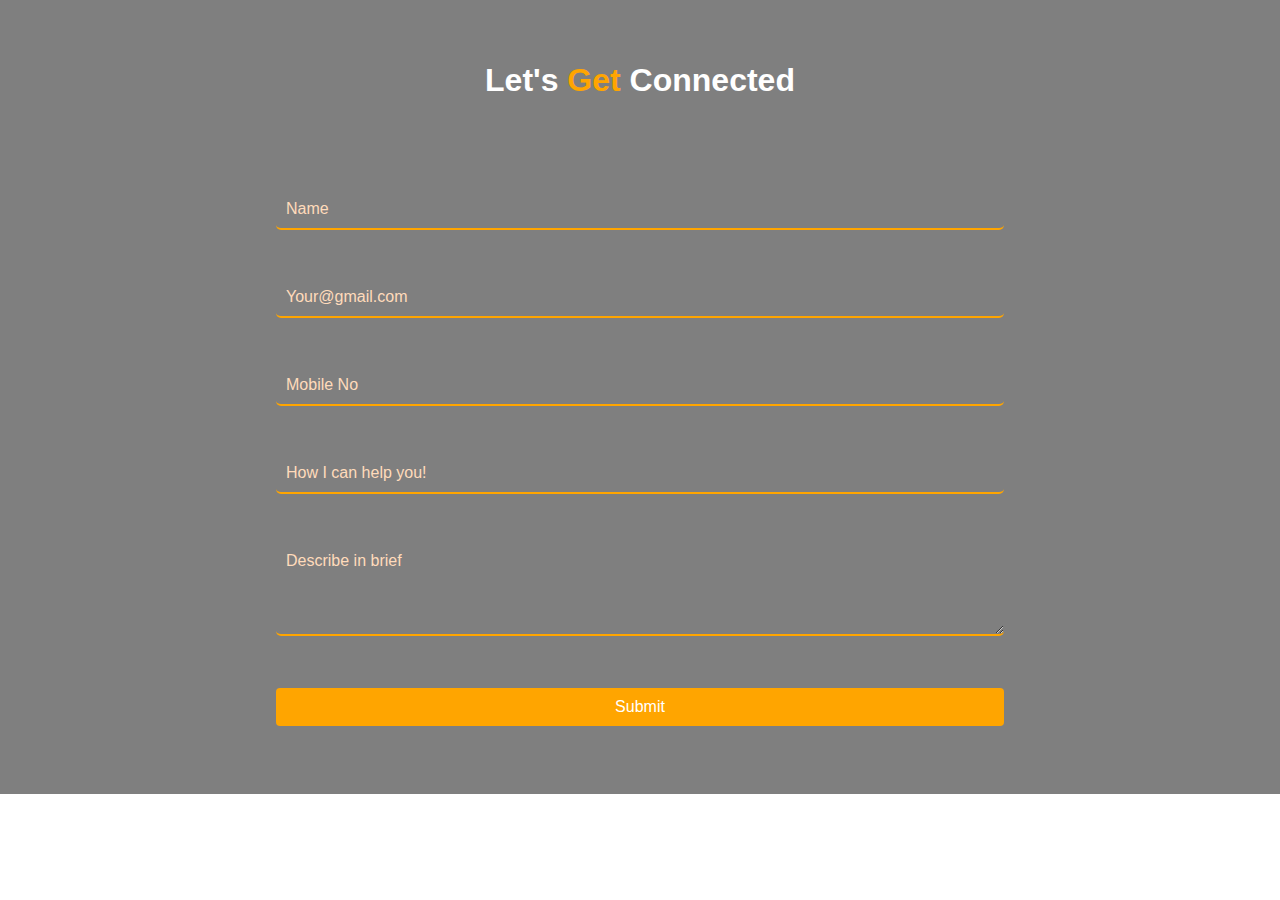
<file: form.html>
<!DOCTYPE html>
<html lang="en">
<head>
    <meta charset="UTF-8">
    <meta name="viewport" content="width=device-width, initial-scale=1.0">
    <link rel="stylesheet" href="https://cdn.jsdelivr.net/npm/bootstrap@4.6.2/dist/css/bootstrap.min.css" integrity="sha384-xOolHFLEh07PJGoPkLv1IbcEPTNtaed2xpHsD9ESMhqIYd0nLMwNLD69Npy4HI+N" crossorigin="anonymous">
    <link rel="stylesheet" href="form.css">
    <link rel="website icon" type="png" href="https://res.cloudinary.com/djcen2oxj/image/upload/v1729733952/02-removebg-preview_s1yfim.png">
    <title>Aamir portfolio</title>
</head>
<body>
    <div class="container">
        <div class="row">
            <div class="col-12">
                <div class="heading">
                    <h1>Let's <span style="color: orange;">Get</span> Connected</h1>
                </div>
            </div>
        </div>    
        <div class="bg-container">
            <div class="form">
                <form id="contactform" action="https://api.web3forms.com/submit" method="POST">
                    <input type="hidden" name="access_key" value="8494033d-78d4-419f-a510-f3ac2878c261">
                    <div>
                        <input type="text" name="name" class="input-content" placeholder="Name" required>
                    </div>
                    <div>
                        <input type="email" name="email" class="input-content" placeholder="Your@gmail.com" required>
                    </div>
                    <div>
                        <input type="number" name="number" class="input-content" placeholder="Mobile No">
                    </div>
                    <div>
                        <input type="text" name="work" class="input-content" placeholder="How I can help you!">
                    </div>
                    <div>
                        <textarea rows="4" name="message" class="input-content" cols="50" placeholder="Describe in brief"></textarea>
                    </div>
                    <div>
                        <button type="submit">Submit</button>    
                    </div>
                    <input type="hidden"  name="redirect" value="https://aamirgheewale.github.io/Personal-Portfolio/">   
                    <!--<input type="hidden" name="from_name" value="Portfolio">-->
                </form>
            </div>
        </div>
    </div>
    <script>
        window.onload = function() {
            // Reset the form fields when the page loads
            document.getElementById("contactform").reset();
        };
    </script>    
    <script src="https://code.jquery.com/jquery-3.5.1.slim.min.js" integrity="sha384-DfXdz2htPH0lsSSs5nCTpuj/zy4C+OGpamoFVy38MVBnE+IbbVYUew+OrCXaRkfj" crossorigin="anonymous"></script>
    <script src="https://cdn.jsdelivr.net/npm/popper.js@1.16.1/dist/umd/popper.min.js" integrity="sha384-9/reFTGAW83EW2RDu2S0VKaIzap3H66lZH81PoYlFhbGU+6BZp6G7niu735Sk7lN" crossorigin="anonymous"></script>
    <script src="https://stackpath.bootstrapcdn.com/bootstrap/4.5.2/js/bootstrap.min.js" integrity="sha384-B4gt1jrGC7Jh4AgTPSdUtOBvfO8shuf57BaghqFfPlYxofvL8/KUEfYiJOMMV+rV" crossorigin="anonymous"></script>
</body>
</html>
</file>
<file: form.css>
* {
    margin: 0;
    padding: 0;
    box-sizing: border-box;
    font-family: sans-serif;
}

body {
    background-image: linear-gradient(rgb(0 , 0, 0, 0.5), rgb(0 , 0, 0, 0.5)), url("https://res.cloudinary.com/djcen2oxj/image/upload/v1730549476/room_qlorzv.webp");
    background-repeat: no-repeat;
    background-size: cover; 
    height: 100%;
    width: 100vw;
}

.bg-container {
    display: flex;
    justify-content: center;
    align-items: flex-start; 
    padding-top: 10px;
    
}

.heading {
    height: 10rem;
    display: flex;
    justify-content: center;
    align-items: center;
    text-align: center;
    color: white;
}

.form {
    width: 60%;
    /*border: 2px solid black;*/
    padding: 20px;
    /*background-color: rgba(255, 255, 255, 0.8);*/
    border-radius: 8px;
}

form div {
    margin-bottom: 3rem;
}

input[type="text"],
input[type="email"],
input[type="number"],
textarea {
    color: white;
    width: 100%;
    padding: 10px;
    border: none;
    border-bottom: 2px solid orange;
    background-color: transparent;
    border-radius: 5px;
    font-size: 16px;
    outline: none;
    transition: border-bottom 0.3s ease;
}

/*input[type="text"]:focus,
input[type="email"]:focus,
input[type="number"]:focus,
textarea:focus {
    border-bottom: 2px solid orange;
}*/
.input-content::placeholder{
    color: #FFDBBB;
}

button {
    width: 100%;
    padding: 10px;
    background-color: orange;
    color: white;
    font-size: 16px;
    border: none;
    border-radius: 4px;
    cursor: pointer;
}

button:hover {
    background-color: darkorange;
}
</file>
